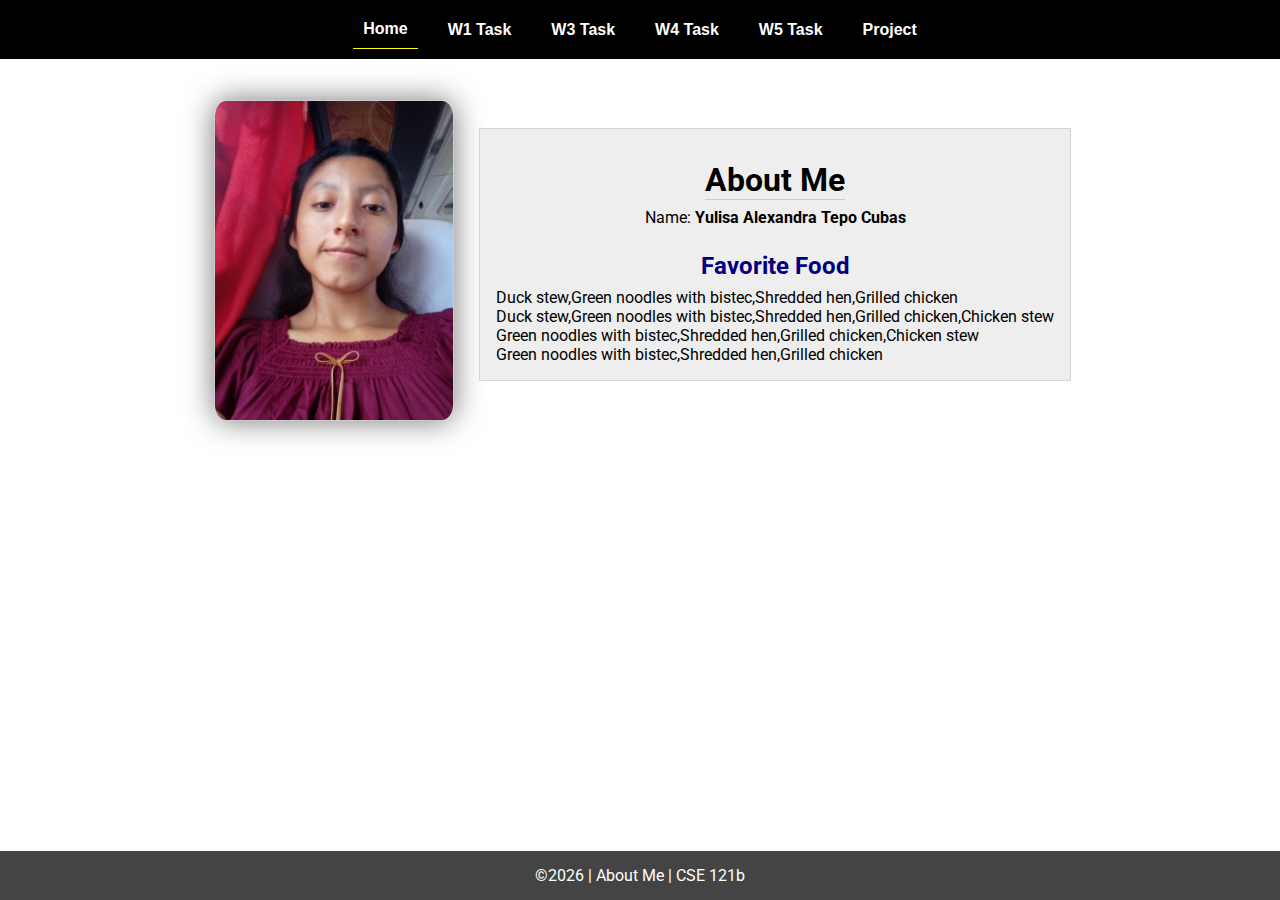
<file: index.html>
<!DOCTYPE html>
<html lang="en">

<head>
  <meta charset="UTF-8">
  <meta name="viewport" content="width=device-width, initial-scale=1.0">
  <title>About Me | CSE 121b | W02: Programming Tasks</title>
  <link rel="preconnect" href="https://fonts.googleapis.com">
  <link rel="preconnect" href="https://fonts.gstatic.com" crossorigin>
  <link href="https://fonts.googleapis.com/css2?family=Roboto:wght@400;600&display=swap"
    rel="stylesheet">
  <link rel="stylesheet" href="styles/main.css">
</head>

<body>
  <nav>
    <ul id="menu">
      <li><a id="toggleMenu">&equiv;</a></li>
      <li><a href="index.html" class="active">Home</a></li>
      <li><a href="w01-task.html">W1 Task</a></li>
      <li><a href="w03-task.html">W3 Task</a></li>
      <li><a href="w04-task.html">W4 Task</a></li>
      <li><a href="w05-task.html">W5 Task</a></li>
      <li><a href="project.html">Project</a></li>
    </ul>
  </nav>
  <main id="home">
    <picture>
      <img id="photo" src="images/photo.jpeg" alt="Placeholder Image">
    </picture>
    <section>
      <h1>About Me</h1>
      <div class="info">Name: <span id="name"></span></div>
      <h2>Favorite Food</h2>
      <div class="block" id="food"></div>
    </section>
  </main>
  <footer>
    &copy;<span id="year"></span> | About Me | CSE 121b
  </footer>
  <script src="scripts/main.js"></script>
  <script src="scripts/w02-task.js"></script>
</body>

</html>
</file>
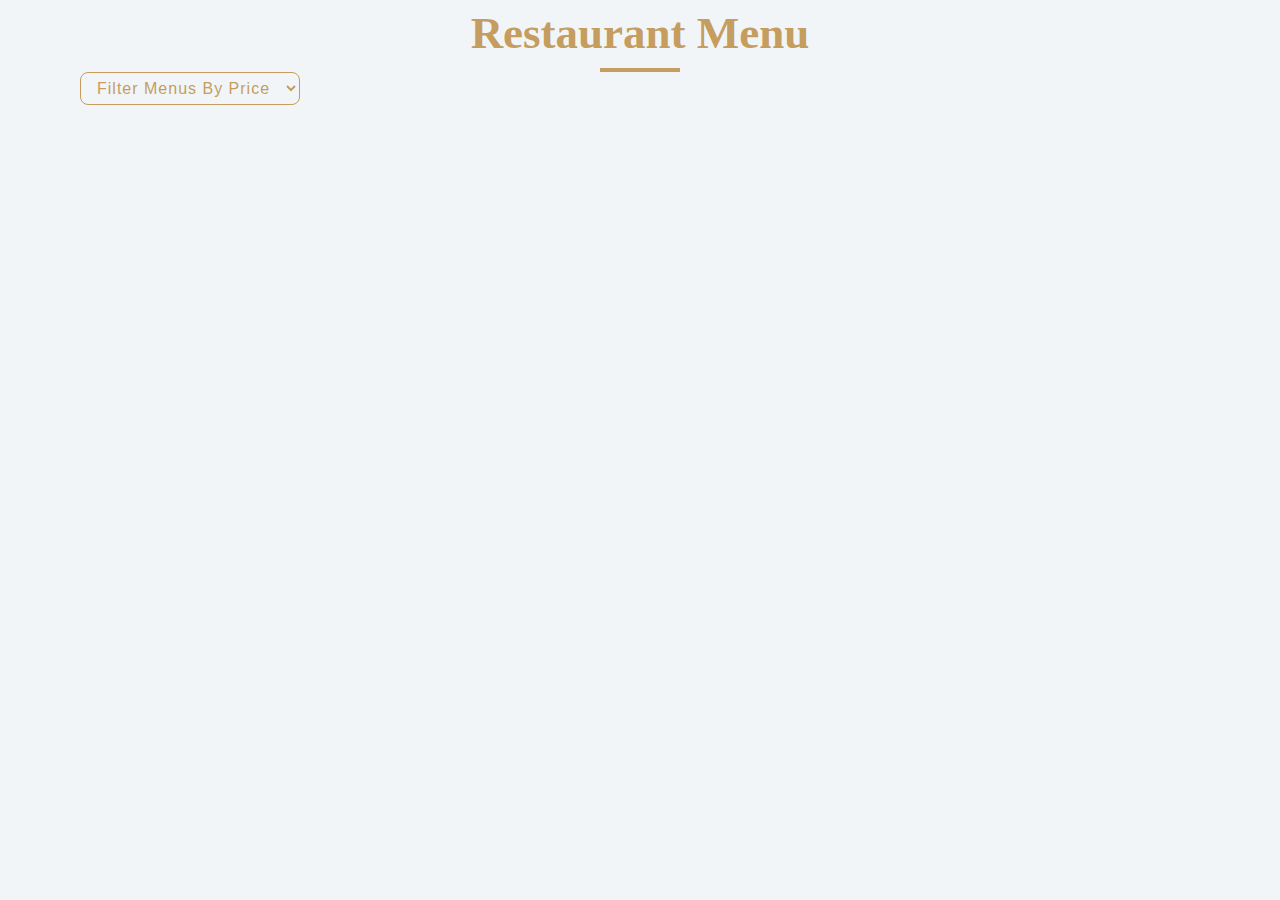
<file: final-project/index.html>
<!DOCTYPE html>
<html lang="en">

<head>
    <meta charset="UTF-8">
    <meta name="viewport" content="width=device-width, initial-scale=1.0">
    <title>Final Project | CSE 121B </title>
    <link rel="stylesheet" href="style-menu.css">
</head>

<body>
    <seccion class="menu">
        <div id="title">
            <h2> Restaurant Menu</h2>
            <div class="underline"></div>
        </div>
        <select id="filtered" title="Choose a data filter">
            <option value="" disabled selected>Filter Menus By Price</option>
            <option value="cheaper">$200-$300</option>
            <option value="expensive">$350-$600</option>
            <option value="all">All</option>
        </select>
        <div id="menus">
            
        </div>
    </seccion>
    <script src="menu-project.js"></script>
</body>

</html>
</file>
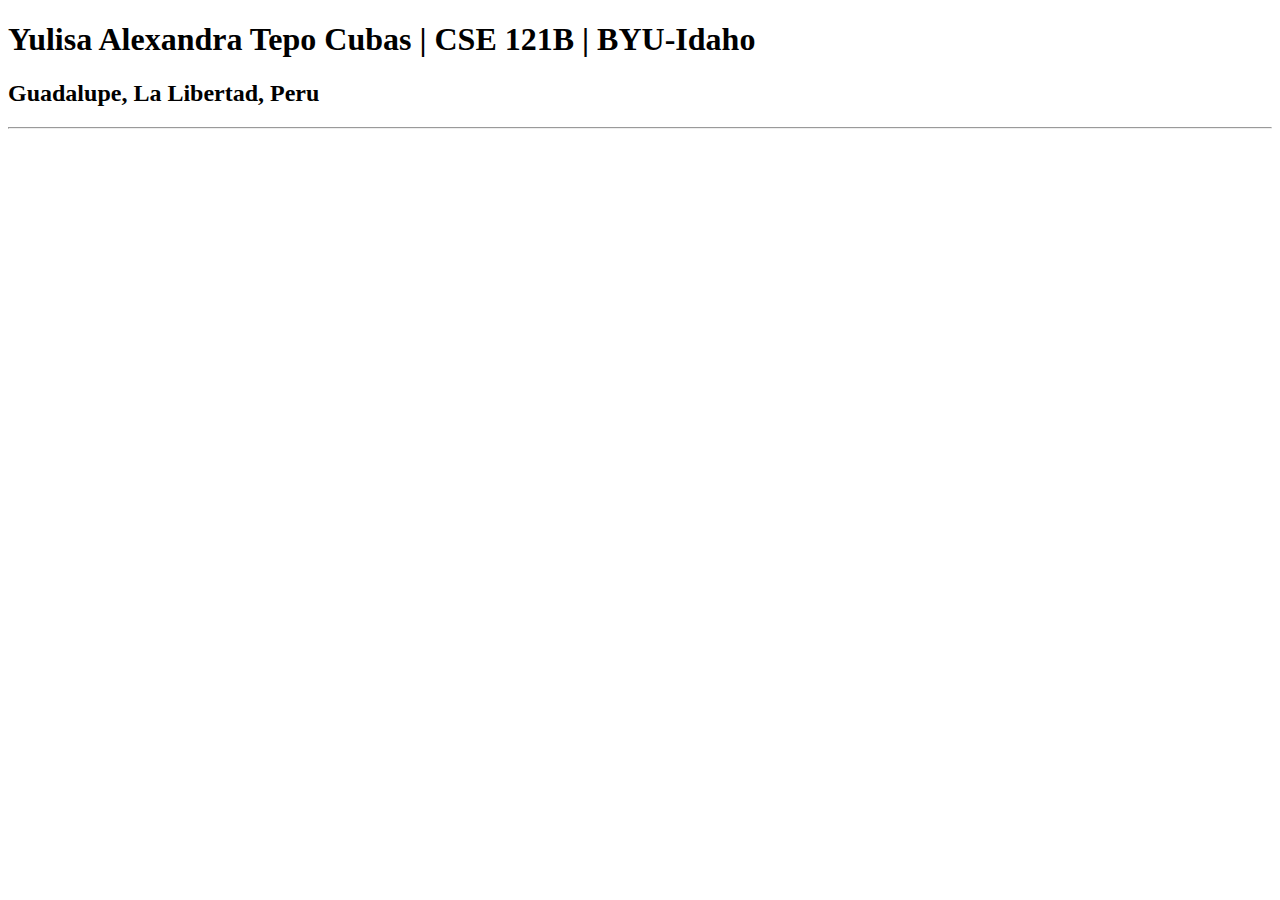
<file: test.html>
<!DOCTYPE html>
<html lang="en">
<head>
    <meta charset="UTF-8">
    <meta name="viewport" content="width=device-width, initial-scale=1.0">
    <title>Yulisa Alexandra Tepo Cubas | CSE 121B | BYU-Idaho</title>
</head>
<body>
    <h1>Yulisa Alexandra Tepo Cubas | CSE 121B | BYU-Idaho</h1>
    <h2>Guadalupe, La Libertad, Peru</h2>
    <hr>
</body>
</html>
</file>
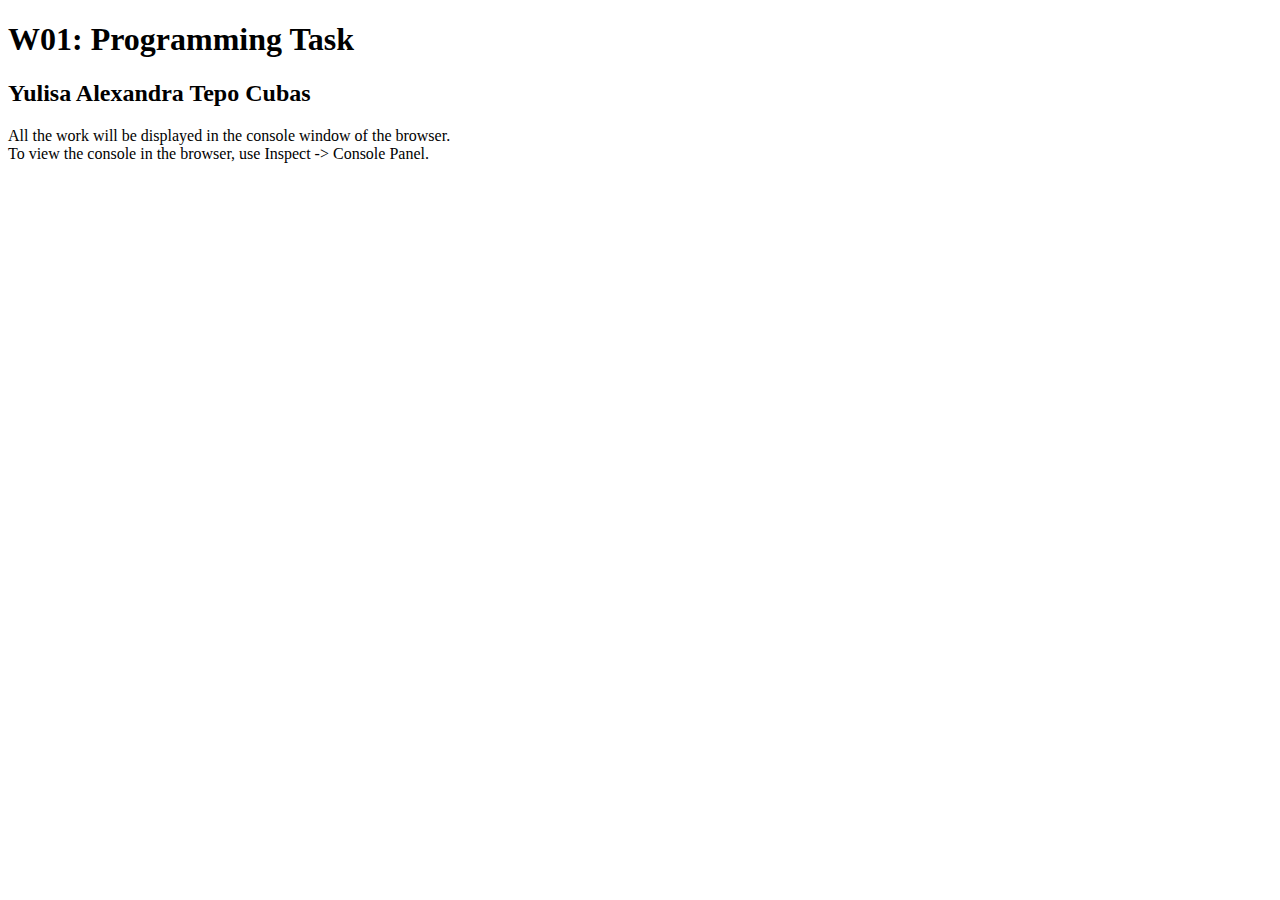
<file: w01-task.html>
<!DOCTYPE html>
<html lang="en">

<head>
  <meta charset="UTF-8">
  <meta name="viewport" content="width=device-width, initial-scale=1.0">
  <title>W01: Programming Task</title>
</head>

<body>
  <h1>W01: Programming Task</h1>
  <h2>Yulisa Alexandra Tepo Cubas</h2>
  <p>All the work will be displayed in the console window of the browser.
    <br>To view the console in the browser, use Inspect -> Console Panel.
  </p>

  <script src="w01-task.js"></script>

</body>
</html>
</file>
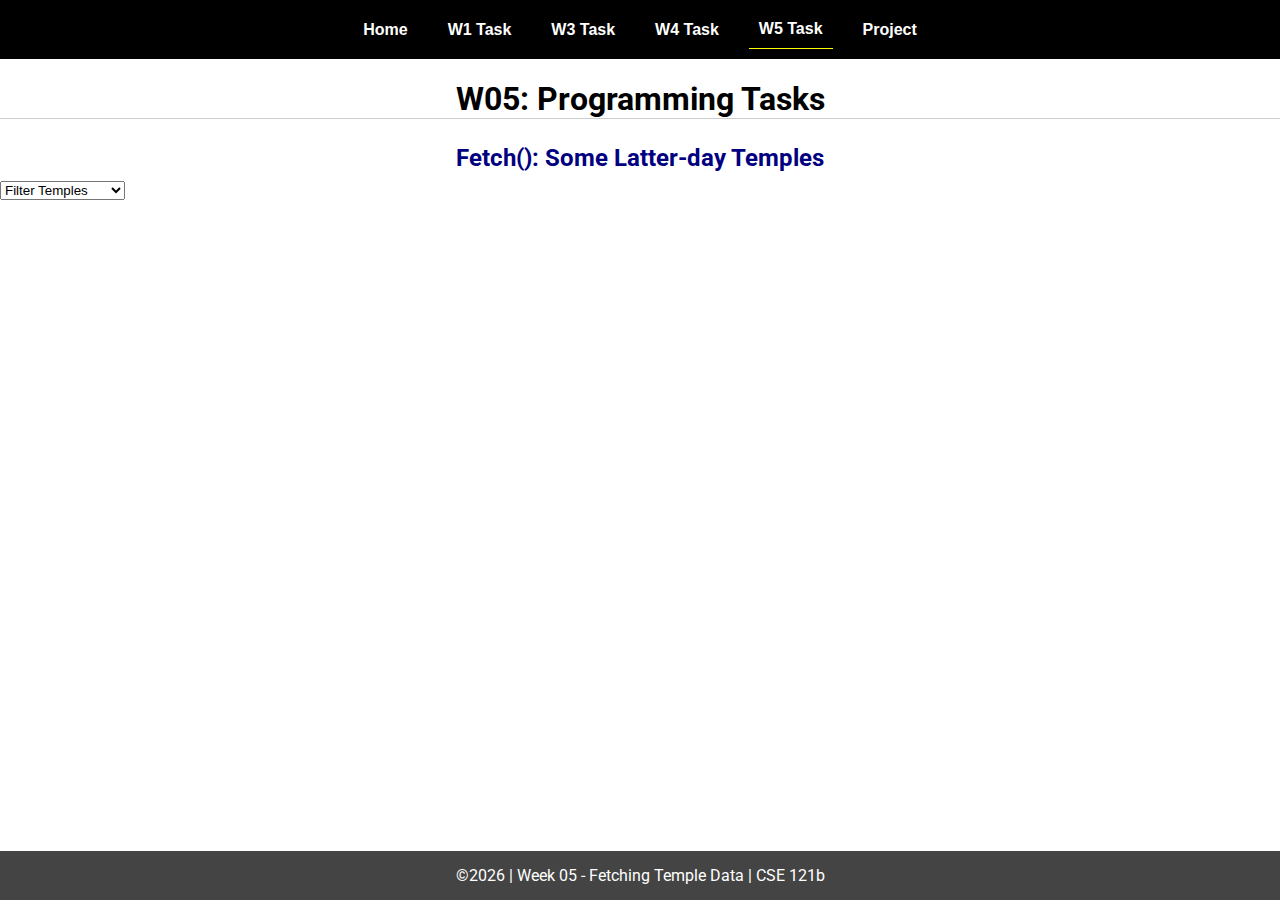
<file: w05-task.html>
<!DOCTYPE html>
<html lang="en">

<head>
  <meta charset="UTF-8">
  <meta name="viewport" content="width=device-width, initial-scale=1.0">
  <title>CSE 121b | W05: Programming Tasks</title>
  <link rel="preconnect" href="https://fonts.googleapis.com">
  <link rel="preconnect" href="https://fonts.gstatic.com" crossorigin>
  <link href="https://fonts.googleapis.com/css2?family=Roboto:wght@400;600&display=swap"
    rel="stylesheet">
  <link rel="stylesheet" href="styles/main.css">
</head>

<body>
  <nav>
    <ul id="menu">
      <li><a id="toggleMenu">&equiv;</a></li>
      <li><a href="index.html">Home</a></li>
      <li><a href="w01-task.html">W1 Task</a></li>
      <li><a href="w03-task.html">W3 Task</a></li>
      <li><a href="w04-task.html">W4 Task</a></li>
      <li><a href="w05-task.html" class="active">W5 Task</a></li>
      <li><a href="project.html">Project</a></li>
    </ul>
  </nav>
  <main id="gridly">
    <h1>W05: Programming Tasks</h1>
    <h2>Fetch(): Some Latter-day Temples</h2>

    <select id="filtered" title="Choose a data filter.">
      <option value="" disabled selected>Filter Temples</option>
      <option value="utah">Utah</option>
      <option value="notutah">Outside of Utah</option>
      <option value="older">Built Before 1950</option>
      <option value="all">No Filter</option>
    </select>

    <div id="temples">
    </div>
  </main>


  <footer>
    &copy;<span id="year"></span> | Week 05 - Fetching Temple Data | CSE 121b
  </footer>
  <script src="scripts/main.js"></script>
  <script>
    document.getElementById("year").innerHTML = new Date().getFullYear();
  </script>
  <script src="scripts/w05-task.js"></script>
</body>

</html>
</file>
<file: styles/main.css>
/* Universal Selector */
* {
    margin: 0;
    padding: 0;
    box-sizing: border-box;
}

/* HTML Selectors */
body {
    font-family: 'Roboto', Helvetica, sans-serif;
}

nav {
    background-color: black;
    width: 100%;
    position: fixed;
    top: 0;
}

nav ul {
    display: flex;
    flex-direction: column;
    align-items: center;
    max-width: -moz-fit-content;
    max-width: fit-content;
    margin: 0 auto;
}

nav ul li {
    flex: 1 1 auto;
}

nav ul li:first-child {
    display: block;
    font-size: 2rem;
}

nav ul li:first-child a {
    padding: 1px 10px;
}

nav ul li {
    display: none;
    list-style: none;
    margin: 10px;
}

nav ul li a {
    display: block;
    padding: 10px;
    text-decoration: none;
    font-weight: 600;
    color: white;
    text-align: center;
    font-family: 'Arial Narrow', Arial, sans-serif;
}

nav ul li a:hover {
    background-color: #efefef;
    color: black;
}

h1,
h2 {
    text-align: center;
    margin: 1rem 0 .5rem;
}

h1 {
    border-bottom: 1px solid #ccc;
}

#gridly h1 {
    margin-top: 80px;
}

h2 {
    font-size: 1.5rem;
    color: navy;
    text-align: center;
    margin-top: 25px;
}

h3 {
    font-size: 1.3rem;
    margin-bottom: 1rem;
}

header {
    margin-top: 70px;
}

picture {
    margin: 0 auto;
}

picture img {
    width: 240px;
    height: auto;
    border-radius: 5%;
    border: 1px solid #ccc;
    box-shadow: 0 0 30px #777;
}

section {
    display: flex;
    flex-direction: column;
    align-items: center;
    margin: 0 auto 1rem;
    border: 1px solid rgba(0, 0, 0, .1);
    padding: 1rem;
    background-color: #eee;
}

article {
    margin-bottom: 1rem;
}

article div {
    margin-bottom: .5rem;
    text-align: right;
}

label {
    padding: .35rem;
}

input {
    padding: .35rem;
}

input[type="button"] {
    padding: .5rem;
    background-color: #444;
    color: white;
    border: none;
    border-radius: 5px;
    cursor: pointer;
    width: 100%
}

input[type="checkbox"] {
    width: 25px;
    height: 25px;
}

dt {
    font-weight: 700;
}

dt::before {
    content: "🏘️ ";
}

dd {
    margin: 0 0 .5rem 2rem;
    font-size: smaller;
}

footer {
    background-color: #444;
    color: white;
    padding: 15px;
    text-align: center;
    width: 100%;
    position: fixed;
    bottom: 0;
}

/* Class Selectors */
.active {
    border-bottom: 1px solid yellow;
}

.open li {
    display: block;
}

.block {
    display: block;
}

.larger {
    font-size: larger;
    color: red;
}

.right {
    width: 100%;
    text-align: right;
}

.middle {
    display: flex;
    align-items: center;
    justify-content: right;
    gap: 1rem;
}

/* ID Selectors */

#home {
    margin-top: 125px;
    display: grid;
    grid-template-columns: 1fr;
    grid-gap: 20px;
    align-items: center;
    justify-content: center;
}


#section1 {
    background-color: rgb(225, 250, 225, .5);
}

#section2 {
    background-color: rgba(200, 200, 250, 0.5);

}

#section2 div {
    margin-bottom: 1rem;
}

#section3 {
    background-color: rgb(250, 225, 250, .5);
}

#sortBy {
    appearance: none;
    display: flex;
    padding: .5rem;
    background-color: #eee;
    color: #444;
    font-weight: 700;
    margin: 1rem auto;
    width: 200px;
    border: 1px solid rgba(0, 0, 0, .2);
    text-align: center;
}

#sortBy option:disabled {
    font-style: italic;
    padding: 1rem;
    background-color: #111;
    color: #eee;
}

#temples {
    display: grid;
    grid-template-columns: repeat(auto-fit, minmax(320px, 1fr));
    grid-gap: .5rem;
    align-items: center;
    margin-bottom: 3rem;
}

#temples article {
    height: 250px;
    margin: .5rem;
    border: 1px solid rgba(0, 0, 0, .1);
    padding: 1rem;
    background-color: #eee;
    display: flex;
    flex-direction: column;
    align-items: center;
    justify-content: center;
}

#temples h4 {
    color: navy;
    font-size: smaller;
}


#temples img {
    width: 250px;
    height: auto;
    box-shadow: 0 0 30px #777;
    margin: .5rem;
}

/* Media Queries */
@media only screen and (min-width: 32.5em) {
    nav ul {
        flex-direction: row;
    }

    nav ul li:first-child {
        display: none;
    }

    nav ul li {
        display: block;
    }

    section {
        min-width: 300px;
    }

    #home {
        margin: 100px auto 20px;
        grid-template-columns: 250px 1fr;
        max-width: -moz-fit-content;
        max-width: fit-content;
    }

    #task3 {
        display: grid;
        grid-template-columns: 1fr 1fr;
        grid-gap: 5px;
        margin: 0 auto;
        max-width: 950px;
    }

}
</file>
<file: final-project/style-menu.css>
/*
=============== 
Fonts
===============
*/
@import url("https://fonts.googleapis.com/css?family=Open+Sans|Roboto:400,700&display=swap");

/*
=============== 
Variables
===============
*/

:root {
    /* dark shades of primary color*/
    --clr-primary-1: hsl(205, 86%, 17%);
    --clr-primary-2: hsl(205, 77%, 27%);
    --clr-primary-3: hsl(205, 72%, 37%);
    --clr-primary-4: hsl(205, 63%, 48%);
    /* primary/main color */
    --clr-primary-5: #49a6e9;
    /* lighter shades of primary color */
    --clr-primary-6: hsl(205, 89%, 70%);
    --clr-primary-7: hsl(205, 90%, 76%);
    --clr-primary-8: hsl(205, 86%, 81%);
    --clr-primary-9: hsl(205, 90%, 88%);
    --clr-primary-10: hsl(205, 100%, 96%);
    /* darkest grey - used for headings */
    --clr-grey-1: hsl(209, 61%, 16%);
    --clr-grey-2: hsl(211, 39%, 23%);
    --clr-grey-3: hsl(209, 34%, 30%);
    --clr-grey-4: hsl(209, 28%, 39%);
    /* grey used for paragraphs */
    --clr-grey-5: hsl(210, 22%, 49%);
    --clr-grey-6: hsl(209, 23%, 60%);
    --clr-grey-7: hsl(211, 27%, 70%);
    --clr-grey-8: hsl(210, 31%, 80%);
    --clr-grey-9: hsl(212, 33%, 89%);
    --clr-grey-10: hsl(210, 36%, 96%);
    --clr-white: #fff;
    --clr-red-dark: hsl(360, 67%, 44%);
    --clr-red-light: hsl(360, 71%, 66%);
    --clr-green-dark: hsl(125, 67%, 44%);
    --clr-green-light: hsl(125, 71%, 66%);
    --clr-gold: #c59d5f;
    --clr-black: #222;
    --ff-primary: "Roboto", sans-serif;
    --ff-secondary: "Open Sans", sans-serif;
    --transition: all 0.3s linear;
    --spacing: 0.25rem;
    --radius: 0.5rem;
    --light-shadow: 0 5px 15px rgba(0, 0, 0, 0.1);
    --dark-shadow: 0 5px 15px rgba(0, 0, 0, 0.2);
    --max-width: 1170px;
    --fixed-width: 620px;
}

*,
::after,
::before {
    margin: 0;
    padding: 0;
    box-sizing: border-box;
}

body {
    font-family: var(--ff-secondary);
    background: var(--clr-grey-10);
    color: var(--clr-grey-1);
    line-height: 1.5;
    font-size: 0.875rem;
}

main {
    min-height: 100vh;
    display: grid;
    place-items: center;
    margin: 15px;
}

#filtered {
    background: transparent;
    border-color: var(--clr-gold);
    font-size: 1rem;
    text-transform: capitalize;
    margin: 0 0.5rem;
    letter-spacing: 1px;
    border-radius: var(--radius);
    padding: 0.375rem 0.75rem;
    color: var(--clr-gold);
    cursor: pointer;
    transition: var(--transition);
    margin-left: 80px;
}

img {
    object-fit: cover;
    height: 200px;
    border: 0.25rem solid var(--clr-gold);
    border-radius: var(--radius);
}

article {
    width: 100%;
    display: flex;
    padding: 10px;
    background-color: #fff;
    justify-content: space-between;
    border-bottom: 0.5px dotted var(--clr-gold);
    border-right: 0.5px dotted var(--clr-gold);
    border-left: 30px;
    border-radius: 15px;
}

#title {
    font-family: Cambria, Cochin, Georgia, Times, 'Times New Roman', serif;
    text-align: center;
    color: var(--clr-gold);
    font-size: 30px;
}

.underline {
    width: 5rem;
    height: 0.25rem;
    background: var(--clr-gold);
    margin-left: auto;
    margin-right: auto;
}

h4 {
    margin-bottom: 0.5rem;
    color: var(--clr-gold);
    margin-left: 10px;
    font-size: 18px;
}

p {
    margin-bottom: 0;
    text-transform: capitalize;
    margin-left: 15px;
    font-size: 18px;
}

#menus {
    display: grid;
    grid-template-columns: 1fr 1fr;
    width: 90%;
    margin: 30px;
    justify-content: space-between;
    text-align: center;
    margin-left: 80px;
}
</file>
